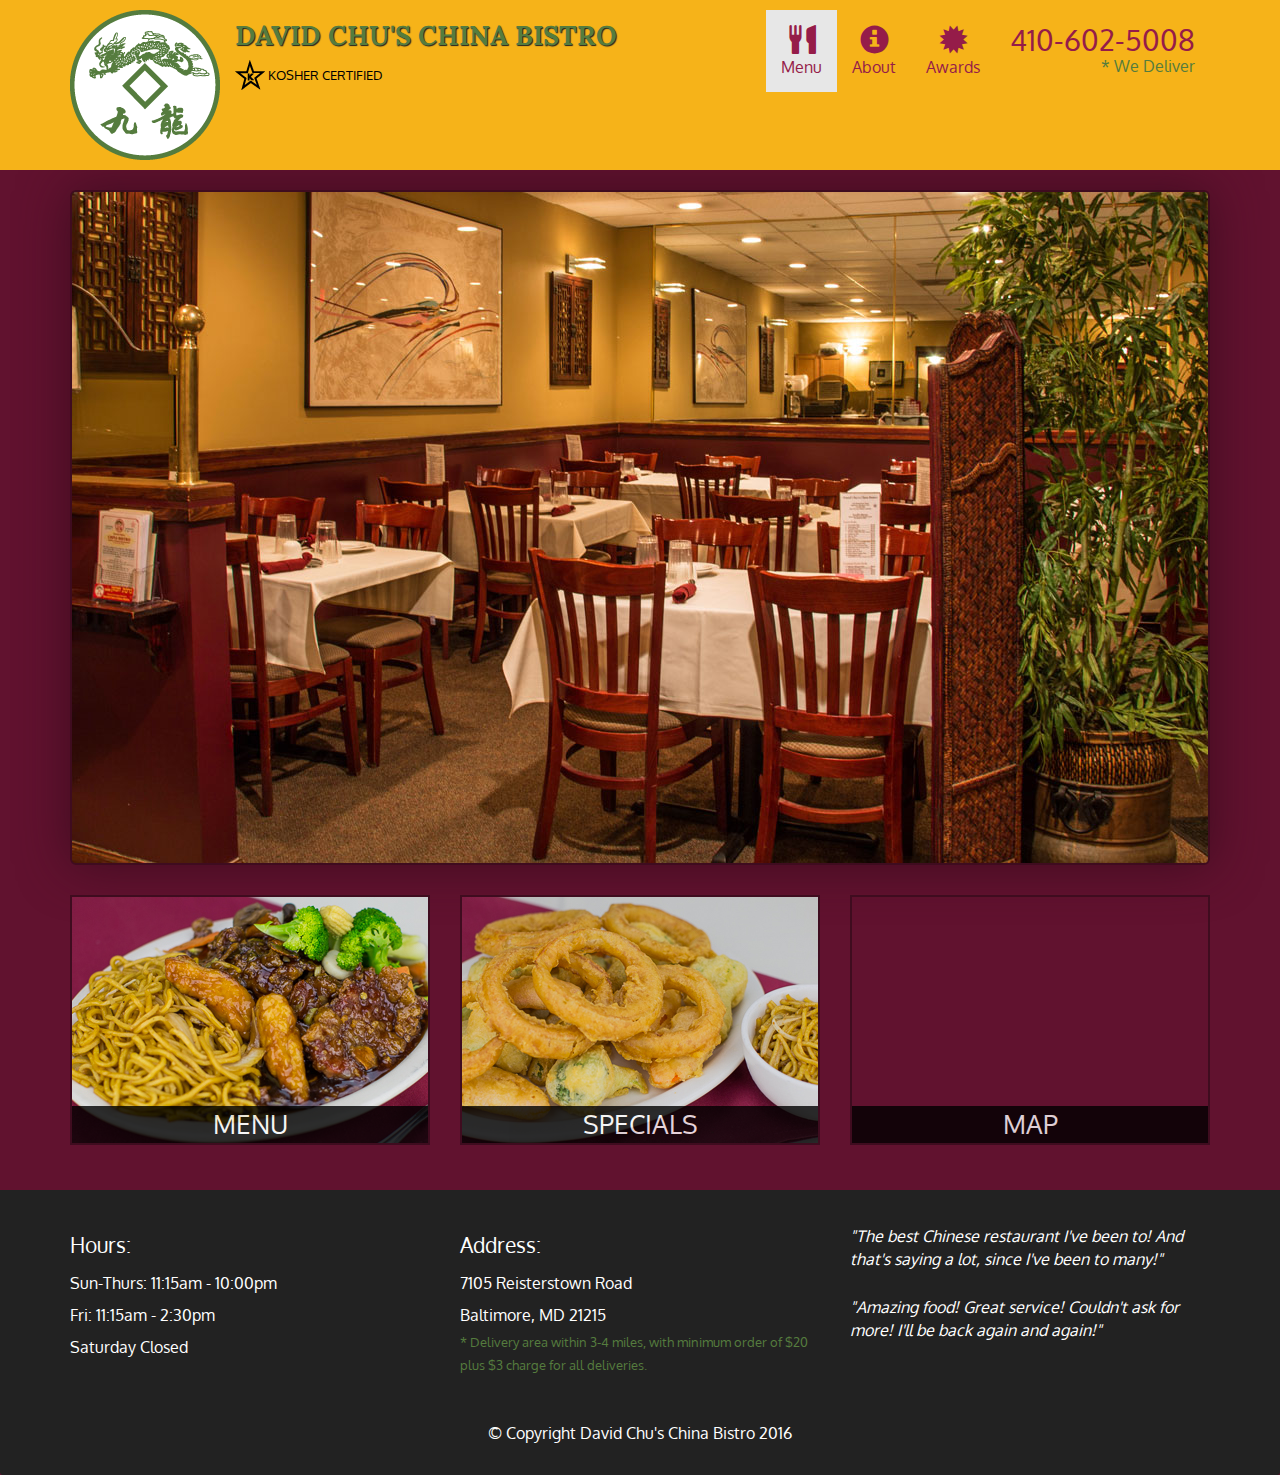
<file: mod5_solution/index.html>
<!doctype html>
<html lang="en">
  <head>
    <meta charset="utf-8">
    <meta http-equiv="X-UA-Compatible" content="IE=edge">
    <meta name="viewport" content="width=device-width, initial-scale=1">
    <title>David Chu's China Bistro</title>
    <link rel="stylesheet" href="css/bootstrap.min.css">
    <link rel="stylesheet" href="css/styles.css">
    <link href='https://fonts.googleapis.com/css?family=Oxygen:400,300,700' rel='stylesheet' type='text/css'>
    <link href='https://fonts.googleapis.com/css?family=Lora' rel='stylesheet' type='text/css'>
  </head>
<body>
  <header>
    <nav id="header-nav" class="navbar navbar-default">
      <div class="container">
        <div class="navbar-header">
          <a href="index.html" class="pull-left visible-md visible-lg">
            <div id="logo-img" alt="Logo image"></div>
          </a>

          <div class="navbar-brand">
            <a href="index.html"><h1>David Chu's China Bistro</h1></a>
            <p>
              <img src="images/star-k-logo.png" alt="Kosher certification">
              <span>Kosher Certified</span>
            </p>
          </div>

          <button id="navbarToggle" type="button" class="navbar-toggle collapsed" data-toggle="collapse" data-target="#collapsable-nav" aria-expanded="false">
            <span class="sr-only">Toggle navigation</span>
            <span class="icon-bar"></span>
            <span class="icon-bar"></span>
            <span class="icon-bar"></span>
          </button>
        </div>
        
        <div id="collapsable-nav" class="collapse navbar-collapse">
           <ul id="nav-list" class="nav navbar-nav navbar-right">
            <li id="navHomeButton" class="visible-xs active">
              <a href="index.html">
                <span class="glyphicon glyphicon-home"></span> Home</a>
            </li>
            <li id="navMenuButton">
              <a href="#" onclick="$dc.loadMenuCategories();">
                <span class="glyphicon glyphicon-cutlery"></span><br class="hidden-xs"> Menu</a>
            </li>
            <li>
              <a href="#">
                <span class="glyphicon glyphicon-info-sign"></span><br class="hidden-xs"> About</a>
            </li>
            <li>
              <a href="#">
                <span class="glyphicon glyphicon-certificate"></span><br class="hidden-xs"> Awards</a>
            </li>
            <li id="phone" class="hidden-xs">
              <a href="tel:410-602-5008">
                <span>410-602-5008</span></a><div>* We Deliver</div>
            </li>
          </ul><!-- #nav-list -->
        </div><!-- .collapse .navbar-collapse -->
      </div><!-- .container -->
    </nav><!-- #header-nav -->
  </header>

  <div id="call-btn" class="visible-xs">
    <a class="btn" href="tel:410-602-5008">
    <span class="glyphicon glyphicon-earphone"></span>
    410-602-5008
    </a>
  </div>
  <div id="xs-deliver" class="text-center visible-xs">* We Deliver</div>

  <div id="main-content" class="container"></div>

  <footer class="panel-footer">
    <div class="container">
      <div class="row">
        <section id="hours" class="col-sm-4">
          <span>Hours:</span><br>
          Sun-Thurs: 11:15am - 10:00pm<br>
          Fri: 11:15am - 2:30pm<br>
          Saturday Closed
          <hr class="visible-xs">
        </section>
        <section id="address" class="col-sm-4">
          <span>Address:</span><br>
          7105 Reisterstown Road<br>
          Baltimore, MD 21215
          <p>* Delivery area within 3-4 miles, with minimum order of $20 plus $3 charge for all deliveries.</p>
          <hr class="visible-xs">
        </section>
        <section id="testimonials" class="col-sm-4">
          <p>"The best Chinese restaurant I've been to! And that's saying a lot, since I've been to many!"</p>
          <p>"Amazing food! Great service! Couldn't ask for more! I'll be back again and again!"</p>
        </section>
      </div>
      <div class="text-center">&copy; Copyright David Chu's China Bistro 2016</div>
    </div>
  </footer>

  <!-- jQuery (Bootstrap JS plugins depend on it) -->
  <script src="js/jquery-2.1.4.min.js"></script>
  <script src="js/bootstrap.min.js"></script>
  <script src="js/ajax-utils.js"></script>
  <script src="js/script.js"></script>
</body>
</html>
</file>
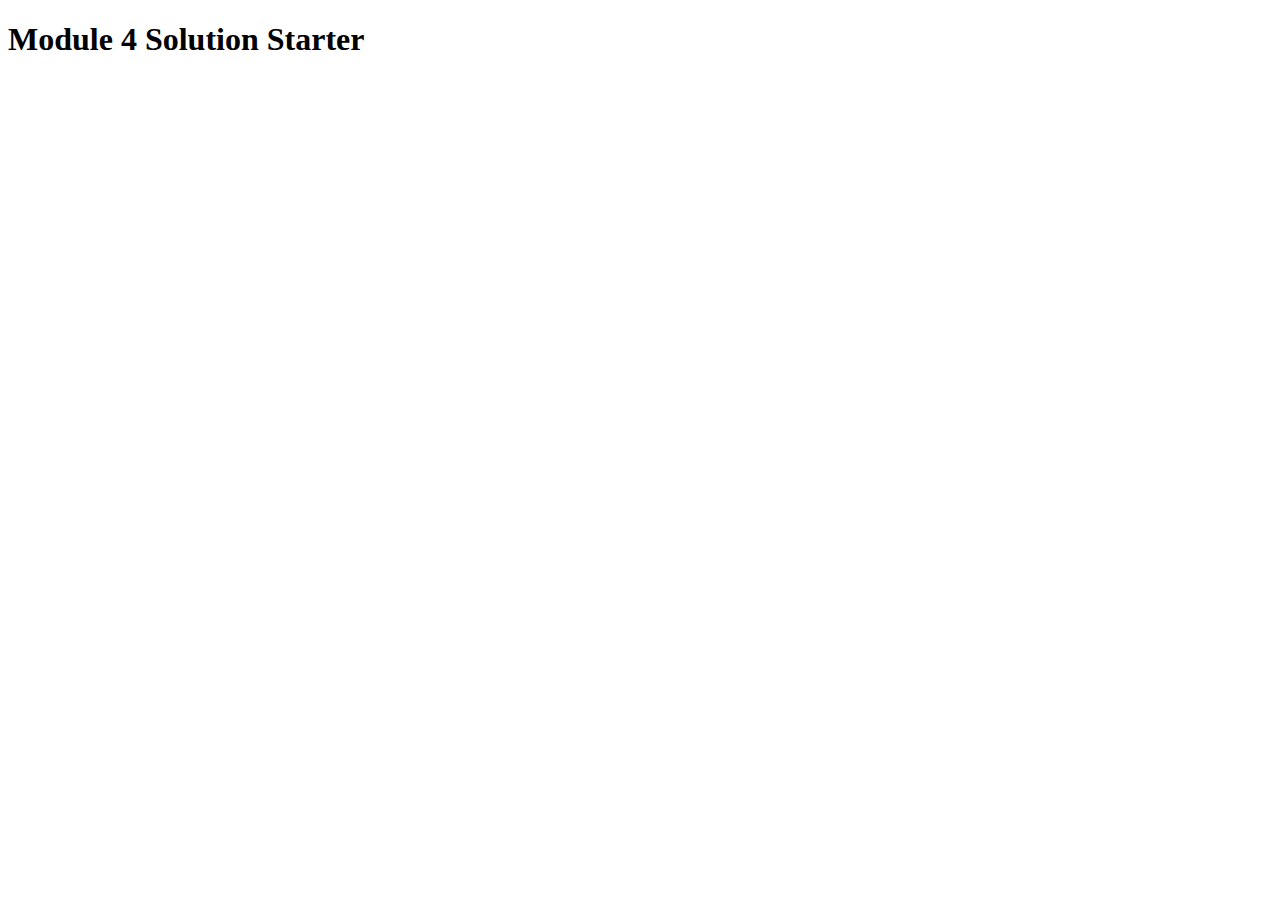
<file: module4-solution/index.html>
<!DOCTYPE html>
<html>
<head>
  <meta charset="utf-8">
  <title>Module 4 Solution Starter</title>
  <script>
    var names = []; // DO NOT REMOVE
  </script>
  <script src="SpeakHello.js"></script>
  <script src="SpeakGoodBye.js"></script>
  <script src="script.js"></script>
</head>
<body>
  <h1>Module 4 Solution Starter</h1>
</body>
</html>
</file>
<file: mod5_solution/css/styles.css>
body {
  font-size: 16px;
  color: #fff;
  background-color: #61122f;
  font-family: 'Oxygen', sans-serif;
}

/** HEADER **/
#header-nav {
  background-color: #f6b319;
  border-radius: 0;
  border: 0;
}

#logo-img {
  background: url('../images/restaurant-logo_large.png') no-repeat;
  width: 150px;
  height: 150px;
  margin: 10px 15px 10px 0;
}

.navbar-brand {
  padding-top: 25px;
}
.navbar-brand h1 { /* Restaurant name */
  font-family: 'Lora', serif;
  color: #557c3e;
  font-size: 1.5em;
  text-transform: uppercase;
  font-weight: bold;
  text-shadow: 1px 1px 1px #222;
  margin-top: 0;
  margin-bottom: 0;
  line-height: .75;
}
.navbar-brand a:hover, .navbar-brand a:focus {
  text-decoration: none;
}
.navbar-brand p { /* Kosher cert */
  color: #000;
  text-transform: uppercase;
  font-size: .7em;
  margin-top: 15px;
}
.navbar-brand p span { /* Star-K */
  vertical-align: middle;
}

#nav-list {
  margin-top: 10px;
}
#nav-list a {
  color: #951C49;
  text-align: center;
}
#nav-list a:hover {
  background: #E7E7E7;
}
#nav-list a span {
  font-size: 1.8em;
}

#phone {
  margin-top: 5px;
}
#phone a { /* Phone number */
  text-align: right;
  padding-bottom: 0;
}
#phone div { /* We Deliver */
  color: #557c3e;
  text-align: right;
  padding-right: 15px;
}

.navbar-header button.navbar-toggle, .navbar-header .icon-bar {
  border: 1px solid #61122f;
}
.navbar-header button.navbar-toggle {
  clear: both;
  margin-top: -30px;
}
/* END HEADER */

/* FOOTER */
.panel-footer {
  margin-top: 30px;
  padding-top: 35px;
  padding-bottom: 30px;
  background-color: #222;
  border-top: 0;
}
.panel-footer div.row {
  margin-bottom: 35px;
}
#hours, #address {
  line-height: 2;
}
#hours > span, #address > span {
  font-size: 1.3em;
}
#address p {
  color: #557c3e;
  font-size: .8em;
  line-height: 1.8;
}
#testimonials {
  font-style: italic;
}
#testimonials p:nth-child(2) {
  margin-top: 25px;
}
/* END FOOTER */



/* HOME PAGE */
.container .jumbotron {
  box-shadow: 0 0 50px #3F0C1F;
  border: 2px solid #3F0C1F;
}

#menu-tile, #specials-tile, #map-tile {
  height: 250px;
  width: 100%;
  margin-bottom: 15px;
  position: relative;
  border: 2px solid #3F0C1F;
  overflow: hidden;
}
#menu-tile:hover, #specials-tile:hover, #map-tile:hover {
  box-shadow: 0 1px 5px 1px #cccccc;
}
#menu-tile {
  background: url('../images/menu-tile.jpg') no-repeat;
  background-position: center;
}
#specials-tile {
  background: url('../images/specials-tile.jpg') no-repeat;
  background-position: center;
}
#menu-tile span, #specials-tile span, #map-tile span {
  position: absolute;
  bottom: 0;
  right: 0;
  width: 100%;
  text-align: center;
  font-size: 1.6em;
  text-transform: uppercase;
  background-color: #000;
  color: #fff;
  opacity: .8;
}
/* END HOME PAGE */

/* MENU CATEGORIES PAGE */
.category-tile { 
  position: relative;
  border: 2px solid #3F0C1F;
  overflow: hidden;
  width: 200px;
  height: 200px;
  margin: 0 auto 15px;
}
.category-tile span {
  position: absolute;
  bottom: 0;
  right: 0;
  width: 100%;
  text-align: center;
  font-size: 1.2em;
  text-transform: uppercase;
  background-color: #000;
  color: #fff;
  opacity: .8;
}
.category-tile:hover {
  box-shadow: 0 1px 5px 1px #cccccc;
}

#menu-categories-title + div {
  margin-bottom: 50px;
}
/* END MENU CATEGORIES PAGE */

/* SINGLE CATEGORY PAGE */
.menu-item-tile {
  margin-bottom: 25px;
}
.menu-item-tile hr {
  width: 80%;
}
.menu-item-tile .menu-item-price {
  font-size: 1.1em;
  text-align: right;
  margin-top: -15px;
  margin-right: -15px;
}
.menu-item-tile .menu-item-price span {
  font-size: .6em;
}
.menu-item-photo {
  position: relative;
  border: 2px solid #3F0C1F; 
  overflow: hidden;
  padding: 0;
  margin-right: -15px;
  margin-left: auto;
  margin-bottom: 20px;
  max-width: 250px;
}
.menu-item-photo div {
  position: absolute;
  bottom: 0;
  right: 0;
  width: 80px;
  background-color: #557c3e;
  text-align: center;
}
.menu-item-description {
  padding-right: 30px;
}
h3.menu-item-title {
  margin: 0 0 10px;
}
.menu-item-details {
  font-size: .9em;
  font-style: italic;
}
/* END SINGLE CATEGORY PAGE */


/********** Large devices only **********/
@media (min-width: 1200px) {
  .container .jumbotron {
    background: url('../images/jumbotron_1200.jpg') no-repeat;
    height: 675px;
  }
}

/********** Medium devices only **********/
@media (min-width: 992px) and (max-width: 1199px) {
  /* Header */
  #logo-img {
    background: url('../images/restaurant-logo_medium.png') no-repeat;
    width: 100px;
    height: 100px;
    margin: 5px 5px 5px 0;
  }
  /* End Header */

  /* Home Page */
  .container .jumbotron {
    background: url('../images/jumbotron_992.jpg') no-repeat;
    height: 558px;
  }
  /* End Home Page */
}

/********** Small devices only **********/
@media (min-width: 768px) and (max-width: 991px) {
  /* Home Page */
  .container .jumbotron {
    background: url('../images/jumbotron_768.jpg') no-repeat;
    height: 432px;
  }
  /* End Home Page */
}

/********** Extra small devices only **********/
@media (max-width: 767px) {
  /* Header */
  .navbar-brand {
    padding-top: 10px;
    height: 80px;
  }
  .navbar-brand h1 { /* Restaurant name */
    padding-top: 10px;
    font-size: 5vw; /* 1vw = 1% of viewport width */
  }
  .navbar-brand p { /* Kosher cert */
    font-size: .6em;
    margin-top: 12px;
  }
  .navbar-brand p img { /* Star-K */
    height: 20px;
  }

  #collapsable-nav a { /* Collapsed nav menu text */
    font-size: 1.2em;
  }
  #collapsable-nav a span { /* Collapsed nav menu glyph */
    font-size: 1em;
    margin-right: 5px;
  }

  #call-btn > a {
    font-size: 1.5em;
    display: block;
    margin: 0 20px;
    padding: 10px;
    border: 2px solid #fff;
    background-color: #f6b319;
    color: #951c49;
  }
  #xs-deliver {
    margin-top: 5px;
    font-size: .7em;
    letter-spacing: .1em;
    text-transform: uppercase;
  }
  /* End Header */

  /* Footer */
  .panel-footer section {
    margin-bottom: 30px;
    text-align: center;
  }
  .panel-footer section:nth-child(3) {
    margin-bottom: 0; /* margin already exists on the whole row */
  }
  .panel-footer section hr {
    width: 50%;
  }
  /* End Footer */

  /* Home Page */
  .container .jumbotron {
    margin-top: 30px;
    padding: 0;
  }
  #menu-tile, #specials-tile {
    width: 360px;
    margin: 0 auto 15px;
  }

  .menu-item-photo {
    margin-right: auto;
  }
  .menu-item-tile .menu-item-price {
    text-align: center;
  }
  .menu-item-description {
    text-align: center;;
  }
}


/********** Super extra small devices Only :-) (e.g., iPhone 4) **********/
@media (max-width: 479px) {
  /* Header */
  .navbar-brand h1 { /* Restaurant name */
    padding-top: 5px;
    font-size: 6vw;
  }
  /* End Header */
  
  /* Home page */
  #menu-tile, #specials-tile {
    width: 280px;
    margin: 0 auto 15px;
  }

  .col-xxs-12 {
    position: relative;
    min-height: 1px;
    padding-right: 15px;
    padding-left: 15px;
    float: left;
    width: 100%;
  }
}
</file>
